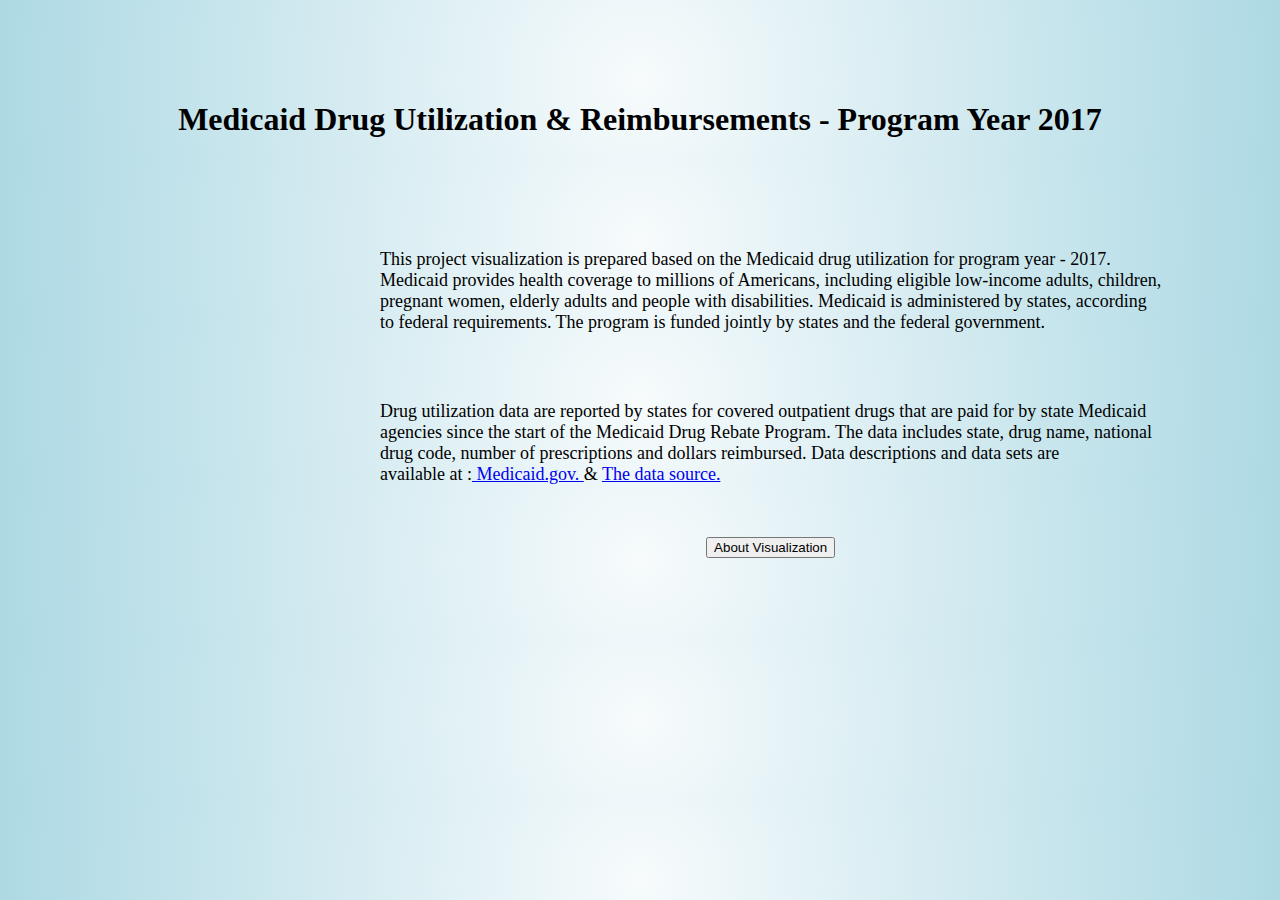
<file: index.html>
<!doctype html>
<html lang="en">
	<head>
		<meta charset="utf-8">
		<title>Medicaid Reimbursements 2017 Analysis</title>
		<link rel="stylesheet" href="css/theme/sky.css" id="theme"> 
		<script type="text/javascript" src="https://d3js.org/d3.v4.min.js"></script>
	
	<style>
		text1 {
				position: absolute;
				left: 380px;
				top: 170px;
			}
	</style>
	
	</head>
	<body>
			<div class="slides">
				<section>
				<br><br><br> <br>
					<h1><center> Medicaid Drug Utilization & Reimbursements - Program Year 2017</center></h1>
				</section>
                <section>
                    <section>
							
							<p style="text-align:center;"> 
						<!--	<small>
							This visualization is presented by Balaji Rajaputra as the final project for CS 498 Data Visualization. <br> 
							This course is part of Masters in Computer Science (Data Science) at <a href="http://illinois.edu/index.html"> University of Illinois - Urbana Champaign </a> </small> -->
							</p>
								<text1>
								<p style="text-align:justify;" style="font-family:arial;"> 
								<font size="4">
							<br><br><br>
                                This project visualization is prepared based on the Medicaid drug utilization for program year - 2017. <br>
								Medicaid provides health coverage to millions of Americans, including eligible low-income  adults, children, <br>
								pregnant women, elderly adults and people with disabilities. Medicaid is administered by states, according <br>
								to federal requirements. The program is funded jointly by states and the federal government.
								</font> </p>
								
								<br><br>
								<p style="text-align:justify;" style="font-family:arial;"> 
								<font size="4">
								Drug utilization data are reported by states for covered outpatient drugs that are paid for by state Medicaid <br>
								agencies since the start of the Medicaid Drug Rebate Program. The data includes state, drug name, national <br>
								drug code, number of prescriptions and dollars reimbursed. Data descriptions and data sets are <br> available at 
:<a href="https://www.medicaid.gov/medicaid/prescription-drugs/state-drug-utilization-data/state-drug-utilization-data-faq/index.html"> Medicaid.gov. </a> 
& <a href="https://data.medicaid.gov/State-Drug-Utilization/State-Drug-Utilization-Data-2017/3v5r-x5x9"> The data source. </a>
      </font></p>
<br><br>	  
						<center> <Strong> <button onclick="location.href = 'aboutvisualization.html';" id="myButton" class="float-left submit-button" >About Visualization</button></Strong> </center>
				</section>
			</div>
			</text1>
	</body>
</html>
</file>
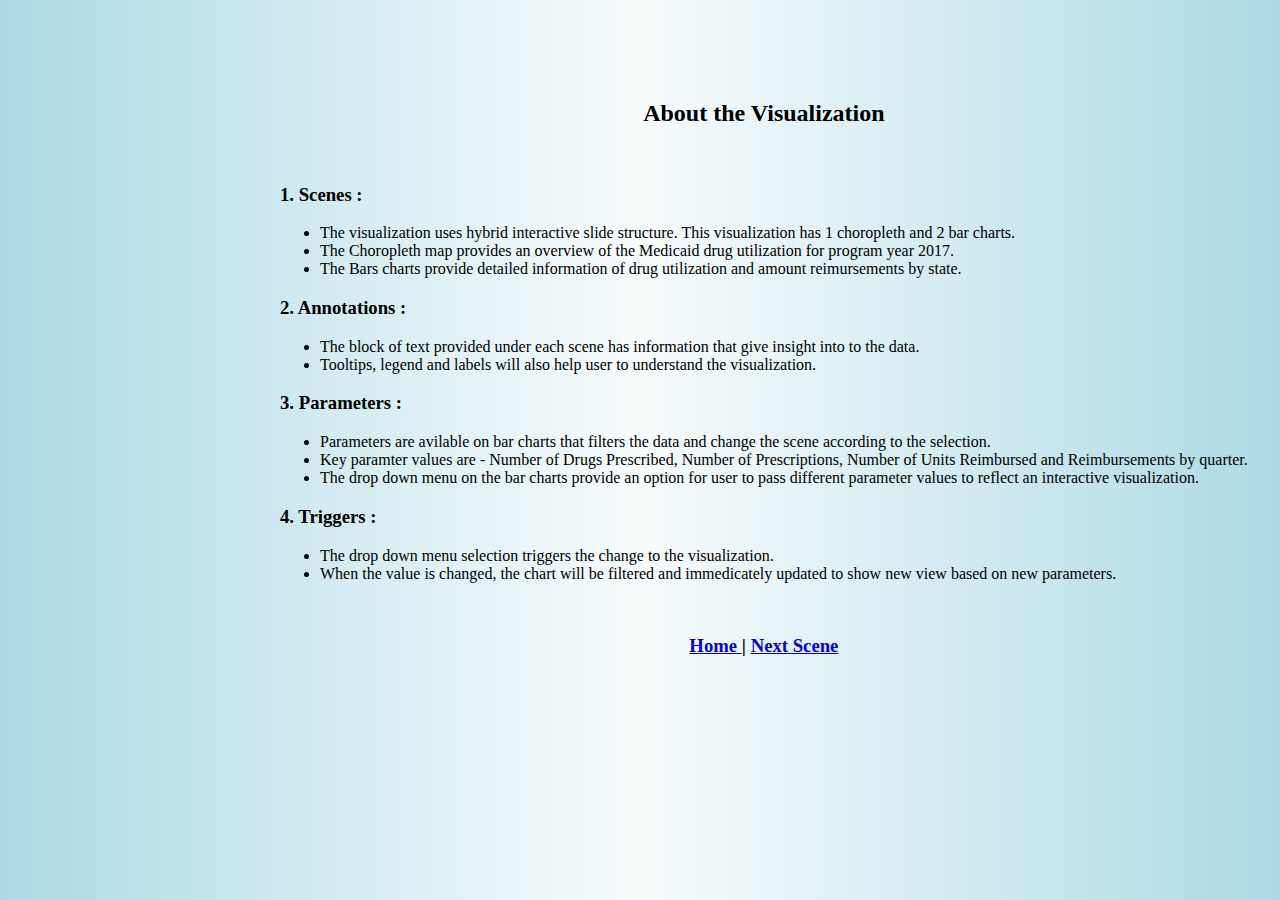
<file: aboutvisualization.html>
<!doctype html>
<html lang="en">


	<head>
		<meta charset="utf-8">

		<title>Medicaid Reimbursements 2017 Analysis</title>
		<link rel="stylesheet" href="css/theme/sky.css" id="theme"> 
		<!-- Load D3 -->
		<script type="text/javascript" src="https://d3js.org/d3.v4.min.js"></script>
		<style>
			Header {
				position: absolute;
				left: 350px;
				top: 0px;
			}
			dropP {
				position: absolute;
				left: 750px;
				top: 25px;
			}

			text1 {
				position: absolute;
				left: 280px;
				top: 80px;
			}
			
		</style>
		
	</head>

	<body>
			<div class="slides"> 
                <section>
                    <section>
					<text1>
                        <center><h2>About the Visualization</h2> </center>
							<br>	
							<h3> 1. Scenes : </h3>
							<p align ="justify">
							<ul>
							 <li>The visualization uses hybrid interactive slide structure. This visualization has 1 choropleth and 2 bar charts. </li>
							 <li>The Choropleth map provides an overview of the Medicaid drug utilization for program year 2017. </li>
							 <li>The Bars charts provide detailed information of drug utilization and amount reimursements by state.
							</ul>
							</p>
							
							<h3> 2. Annotations :</h3>
							<p align ="justify">
							 <ul>
							 <li>The block of text provided under each scene has information that give insight into to the data. </li>
							 <li>Tooltips, legend and labels will also help user to understand the visualization. </il>
							</ul>
							</p>
							
							<h3> 3. Parameters :</h3>
							<p align ="justify">
							 <ul>
							 <li>Parameters are avilable on bar charts that filters the data and change the scene according to the selection.</li>
							 <li>Key paramter values are - Number of Drugs Prescribed, Number of Prescriptions, Number of Units Reimbursed and Reimbursements by quarter.</li>
							 <li>The drop down menu on the bar charts provide an option for user to pass different parameter values to reflect an interactive visualization.</li>
							 </ul>
							</p>
							 
							<h3> 4. Triggers :</h3>
							<p align ="justify">							
							<ul>
							<li>The drop down menu selection triggers the change to the visualization. </li>
							<li>When the value is changed, the chart will be filtered and immedicately updated to show new view based on new parameters.</li>
							</ul>
							</p>
							
						<br>
						<h3 align = "center"> <a href="index.html"> Home </a>  |  <a href="index_GEO.html">Next Scene</a> </h3> </center>
					</text1>
				</section>
			</div>
	</body>
</html>
</file>
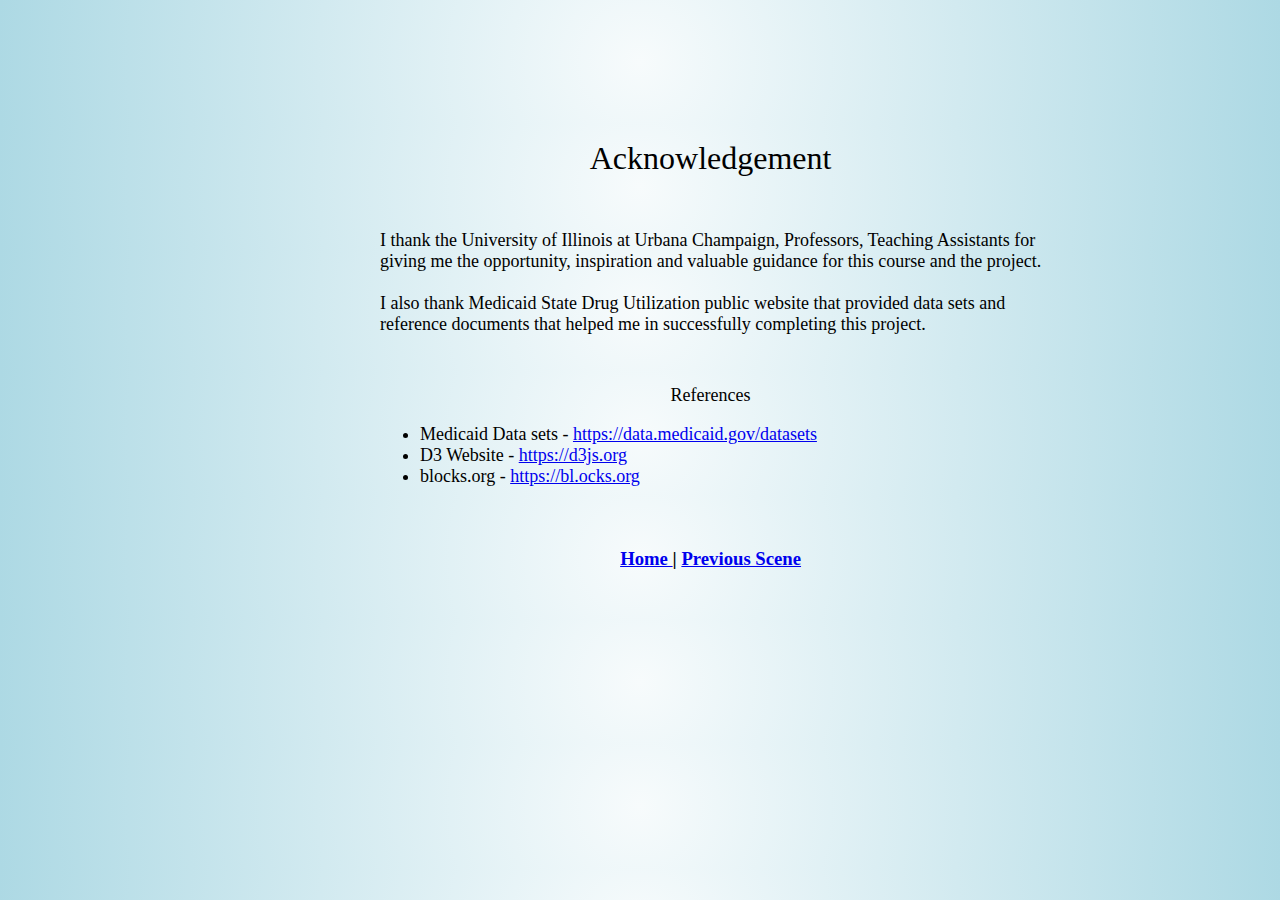
<file: acknowledgement.html>
<!doctype html>
<html lang="en">
	<head>
		<meta charset="utf-8">

		<link rel="stylesheet" href="css/theme/sky.css" id="theme"> 
		<script type="text/javascript" src="https://d3js.org/d3.v4.min.js"></script>
		<style>
		text1 {
				position: absolute;
				left: 380px;
				top: 140px;
			}
		</style>
	</head>

	<body>
			<div class="slides">
                <section>
                    <section><br><br><br><br><br>
					<br><text1>
                        <font size="6"><center>Acknowledgement </center></font>
						<br>
							
							<p style="text-align:justify;" style="font-family:arial;">  
								<font size="4"> 
											I thank the University of Illinois at Urbana Champaign, Professors, Teaching Assistants for <br>
											giving me the opportunity, inspiration and valuable guidance for this course and the project. <br> <br>
											
											I also thank Medicaid State Drug Utilization public website that provided data sets and <br>
												 reference documents that helped me in successfully completing this project. 
							</font></P><br>
							</p>
							<font size="4"><center> References </center></font>
							<p style="text-align:center;" style="font-family:arial;"> 
								<font size="4"> 
										<nav>
										<ul>
											<li>Medicaid Data sets - <a href="https://data.medicaid.gov/browse?limitTo=datasets"> https://data.medicaid.gov/datasets</a> </li>
											<li>D3 Website - <a href="https://d3js.org"> https://d3js.org </a> </li>
											<li>blocks.org  - <a href="https://bl.ocks.org/"> https://bl.ocks.org</a></li>
										<!--	<li>Udemy Course by Luis Ramirez - <a href="https://www.udemy.com/learn-d3js-for-data-visualization/"> https://www.udemy.com/learn-d3js</a></li>
											<li>This Project Source code @ <a href="https://github.com/BalajiRajaputra/BalajiRajaputra.github.io"> Github </a> -->
											<br> <br>
											
										</ul>
										</nav>
							</font>
							
						<!--<h3 align = "center"> <a href="index.html"> Home </a>  |  <a href="aboutvisualization.html">About Visualization</a>  |  <a href="index_BQBS.html">Previous Scene</a></h3> </center>-->
												<h3 align = "center"> <a href="index.html"> Home </a>  |  <a href="index_BQBS.html">Previous Scene</a></h3> </center>
				</section>
			</div>
			</text1>
	</body>
</html>
</file>
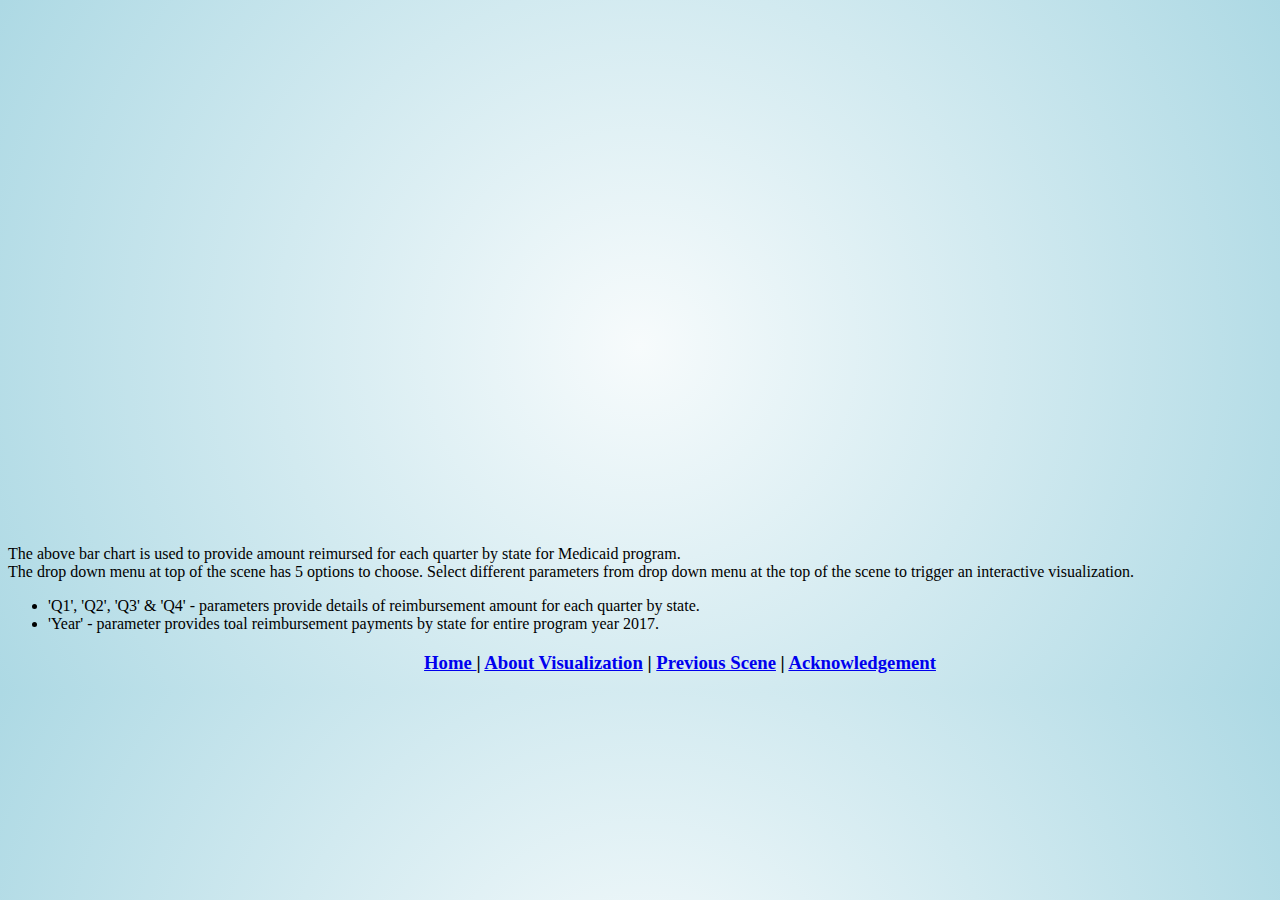
<file: index_BQBS.html>
<!DOCTYPE html>
<html lang="en">
<head>
    <meta charset="UTF-8">
    <title>D3 Bar Chart</title>
    <link rel="stylesheet" type="text/css" href="css/barstyle.css">
	<link rel="stylesheet" href="css/theme/sky.css" id="theme"> 
</head>
<body>
    <div id="chart"></div>
	<div id="tooltip"></div>
	<div id="drop" align=center></div> 
	<svg width="960" height="500" ></svg>
    <script src="https://d3js.org/d3.v4.js" charset="utf-8"></script>
    <script src="js/MedBQBS.js"></script>
	
<p style="text-align:justify;" style="font-family:arial;"> 
	<font size="3">
		The above bar chart is used to provide amount reimursed for each quarter by state for Medicaid program. <br>
		The drop down menu at top of the scene has 5 options to choose. Select different parameters from drop down menu at the top of the scene to trigger an interactive visualization.
		<ul>
			<li>'Q1', 'Q2', 'Q3' & 'Q4' - parameters provide details of reimbursement amount for each quarter by state. </li>
			<li>'Year' - parameter provides toal reimbursement payments by state for entire program year 2017. </li>
		<ul>
			
		</font></p>
<h3 align = "center"> <a href="index.html"> Home </a>  |  <a href="aboutvisualization.html">About Visualization</a>  |  <a href="index_TIBar.html">Previous Scene</a>  |  <a href="acknowledgement.html">Acknowledgement</a></h3> </center>

</body>
</html>
</file>
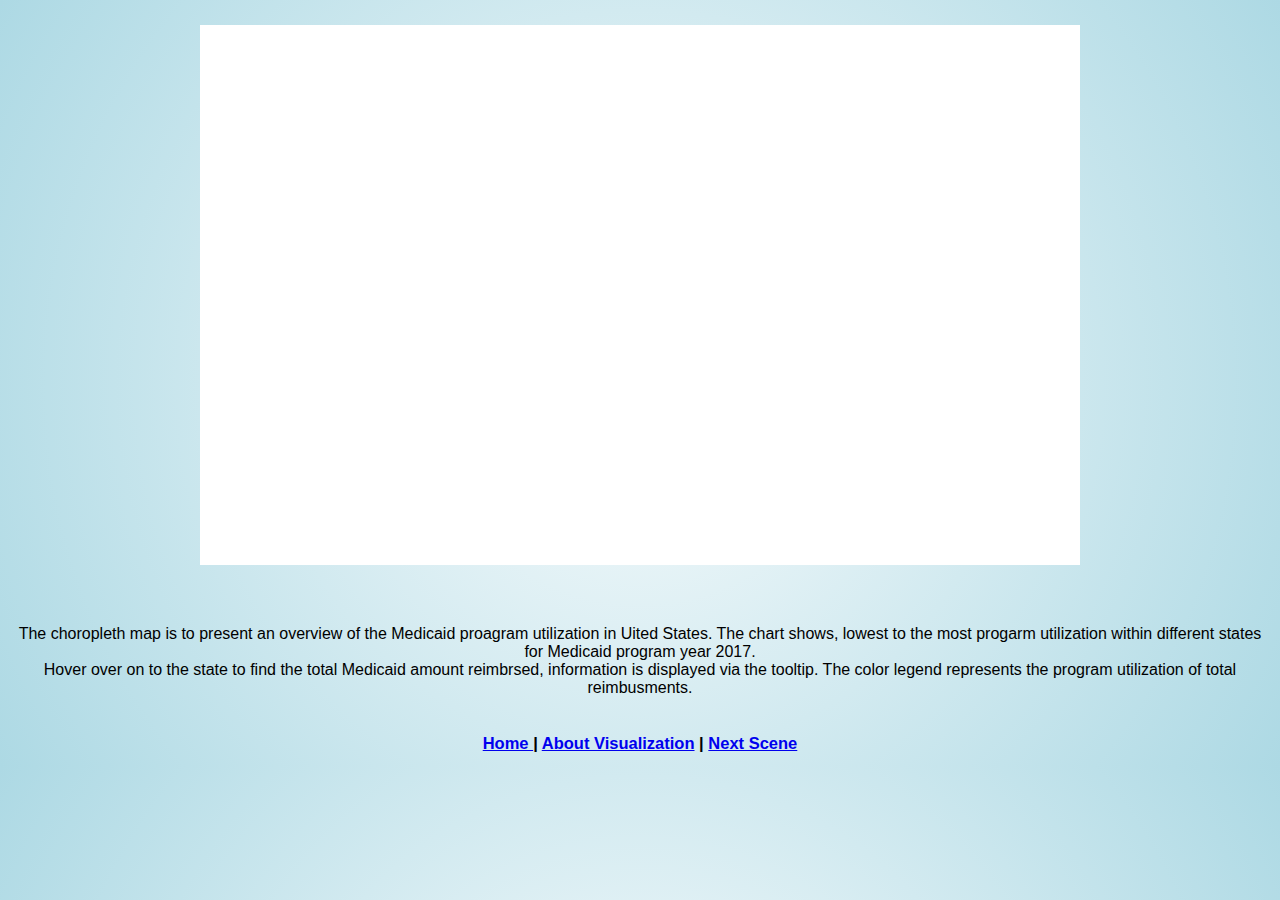
<file: index_GEO.html>
<!DOCTYPE html>
<html lang="en">
<head>
    <meta charset="UTF-8">
    <title>D3 Maps</title>
    <link rel="stylesheet" type="text/css" href="css/geostyle.css">
	<link rel="stylesheet" href="css/theme/sky.css" id="theme"> 
   
</head>
<body>
    <div id="chart"></div>
    <script src="https://d3js.org/d3.v4.js"></script>
    <script src="js/appGeo.js"></script>
	<br><br>
	<p style="text-align:center;" style="font-family:arial;"> 
	<font size="3">
		 The choropleth map is to present an overview of the Medicaid proagram utilization in Uited States. The chart shows, lowest to the most progarm utilization within different states for Medicaid program year 2017.
		 <br>
		 Hover over on to the state to find the total Medicaid amount reimbrsed, information is displayed via the tooltip. The color legend represents the program utilization of total reimbusments. 
		
</font>	</p> <br>	

<!--<center> <button onclick="location.href = 'index.html';" id="myButton" class="float-left submit-button" >Home</button></Strong> <button onclick="location.href = 'index_GEO.html';" id="myButton" class="float-left submit-button" >Next Scene</button>  </center> -->
   <h2 align = "center"> <a href="index.html"> Home </a>  |  <a href="aboutvisualization.html">About Visualization</a>  |  <a href="index_TIBar.html">Next Scene</a></h2>
</body>
</html>
</file>
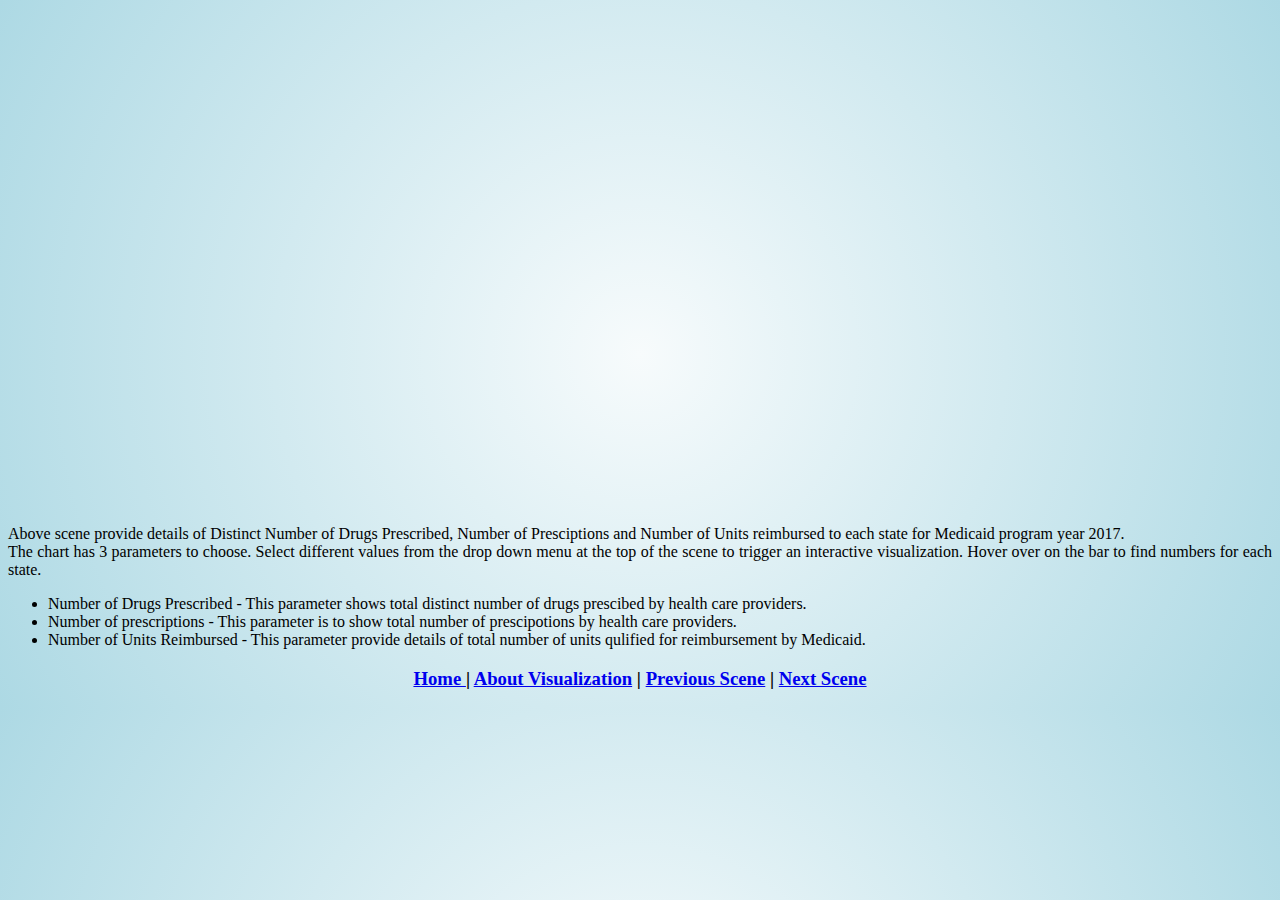
<file: index_TIBar.html>
<!DOCTYPE html>
<html lang="en">
<head>
    <meta charset="UTF-8">
    <title>D3 Bar Chart</title>
    <link rel="stylesheet" type="text/css" href="css/barstyle.css">
	<link rel="stylesheet" href="css/theme/sky.css" id="theme"> 
</head>
<body>
    <div id="chart"></div>
	<div id="tooltip"></div>
	<div id="drop" align=center></div> 
	<svg align="right" width="960" height="480"></svg> 
    <script src="https://d3js.org/d3.v4.js" charset="utf-8"></script>
    <script src="js/TextInteractiveBar.js"></script> 

<p style="text-align:justify;" style="font-family:arial;"> 
	<font size="3">
		Above scene provide details of Distinct Number of Drugs Prescribed, Number of Presciptions and Number of Units reimbursed 
		to each state for Medicaid program year 2017. <br>
		The chart has 3 parameters to choose. Select different values from the drop down menu at the top of the scene to trigger an interactive visualization. Hover over on the bar to find numbers for each state. <br> 
				<ul>
					<li> Number of Drugs Prescribed - This parameter shows total distinct number of drugs prescibed by health care providers.</li>
					<li> Number of prescriptions - This parameter is to show total number of prescipotions by health care providers.</li>
					<li> Number of Units Reimbursed - This parameter provide details of total number of units qulified for reimbursement by Medicaid.<br>
				</ul>
		</font></p>
</p>
<h3 align = "center"> <a href="index.html"> Home </a>  |  <a href="aboutvisualization.html">About Visualization</a>  |  <a href="index_GEO.html">Previous Scene</a>  |  <a href="index_BQBS.html">Next Scene</a></h3> </center>

</body>
</html>
</file>
<file: css/theme/sky.css>
/**
 * Sky theme for reveal.js.
 *
 * Copyright (C) 2011-2012 Hakim El Hattab, http://hakim.se
 */
@import url(https://fonts.googleapis.com/css?family=Quicksand:400,700,400italic,700italic);
@import url(https://fonts.googleapis.com/css?family=Open+Sans:400italic,700italic,400,700);
.reveal a {
  line-height: 1.3em; }

/*********************************************
 * GLOBAL STYLES
 *********************************************/
body {
  background: #add9e4;
  background: -moz-radial-gradient(center, circle cover, #f7fbfc 0%, #add9e4 100%);
  background: -webkit-gradient(radial, center center, 0px, center center, 100%, color-stop(0%, #f7fbfc), color-stop(100%, #add9e4));
  background: -webkit-radial-gradient(center, circle cover, #f7fbfc 0%, #add9e4 100%);
  background: -o-radial-gradient(center, circle cover, #f7fbfc 0%, #add9e4 100%);
  background: -ms-radial-gradient(center, circle cover, #f7fbfc 0%, #add9e4 100%);
  background: radial-gradient(center, circle cover, #f7fbfc 0%, #add9e4 100%);
  background-color: #f7fbfc; }

.reveal {
  font-family: "Open Sans", sans-serif;
  font-size: 40px;
  font-weight: normal;
  color: #333; }

::selection {
  color: #fff;
  background: #134674;
  text-shadow: none; }

::-moz-selection {
  color: #fff;
  background: #134674;
  text-shadow: none; }

.reveal .slides > section,
.reveal .slides > section > section {
  line-height: 1.3;
  font-weight: inherit; }

/*********************************************
 * HEADERS
 *********************************************/
.reveal h1,
.reveal h2,
.reveal h3,
.reveal h4,
.reveal h5,
.reveal h6 {
  margin: 0 0 20px 0;
  color: #333;
  font-family: "Quicksand", sans-serif;
  font-weight: normal;
  line-height: 1.2;
  letter-spacing: -0.08em;
  text-transform: uppercase;
  text-shadow: none;
  word-wrap: break-word; }

.reveal h1 {
  font-size: 3.77em; }

.reveal h2 {
  font-size: 2.11em; }

.reveal h3 {
  font-size: 1.55em; }

.reveal h4 {
  font-size: 1em; }

.reveal h1 {
  text-shadow: none; }

/*********************************************
 * OTHER
 *********************************************/
.reveal p {
  margin: 20px 0;
  line-height: 1.3; }

/* Ensure certain elements are never larger than the slide itself */
.reveal img,
.reveal video,
.reveal iframe {
  max-width: 95%;
  max-height: 95%; }

.reveal strong,
.reveal b {
  font-weight: bold; }

.reveal em {
  font-style: italic; }

.reveal ol,
.reveal dl,
.reveal ul {
  display: inline-block;
  text-align: left;
  margin: 0 0 0 1em; }

.reveal ol {
  list-style-type: decimal; }

.reveal ul {
  list-style-type: disc; }

.reveal ul ul {
  list-style-type: square; }

.reveal ul ul ul {
  list-style-type: circle; }

.reveal ul ul,
.reveal ul ol,
.reveal ol ol,
.reveal ol ul {
  display: block;
  margin-left: 40px; }

.reveal dt {
  font-weight: bold; }

.reveal dd {
  margin-left: 40px; }

.reveal q,
.reveal blockquote {
  quotes: none; }

.reveal blockquote {
  display: block;
  position: relative;
  width: 70%;
  margin: 20px auto;
  padding: 5px;
  font-style: italic;
  background: rgba(255, 255, 255, 0.05);
  box-shadow: 0px 0px 2px rgba(0, 0, 0, 0.2); }

.reveal blockquote p:first-child,
.reveal blockquote p:last-child {
  display: inline-block; }

.reveal q {
  font-style: italic; }

.reveal pre {
  display: block;
  position: relative;
  width: 90%;
  margin: 20px auto;
  text-align: left;
  font-size: 0.55em;
  font-family: monospace;
  line-height: 1.2em;
  word-wrap: break-word;
  box-shadow: 0px 0px 6px rgba(0, 0, 0, 0.3); }

.reveal code {
  font-family: monospace; }

.reveal pre code {
  display: block;
  padding: 5px;
  overflow: auto;
  max-height: 400px;
  word-wrap: normal; }

.reveal table {
  margin: auto;
  border-collapse: collapse;
  border-spacing: 0; }

.reveal table th {
  font-weight: bold; }

.reveal table th,
.reveal table td {
  text-align: left;
  padding: 0.2em 0.5em 0.2em 0.5em;
  border-bottom: 1px solid; }

.reveal table th[align="center"],
.reveal table td[align="center"] {
  text-align: center; }

.reveal table th[align="right"],
.reveal table td[align="right"] {
  text-align: right; }

.reveal table tbody tr:last-child th,
.reveal table tbody tr:last-child td {
  border-bottom: none; }

.reveal sup {
  vertical-align: super; }

.reveal sub {
  vertical-align: sub; }

.reveal small {
  display: inline-block;
  font-size: 0.6em;
  line-height: 1.2em;
  vertical-align: top; }

.reveal small * {
  vertical-align: top; }

/*********************************************
 * LINKS
 *********************************************/
.reveal a {
  color: #3b759e;
  text-decoration: none;
  -webkit-transition: color .15s ease;
  -moz-transition: color .15s ease;
  transition: color .15s ease; }

.reveal a:hover {
  color: #74a7cb;
  text-shadow: none;
  border: none; }

.reveal .roll span:after {
  color: #fff;
  background: #264c66; }

/*********************************************
 * IMAGES
 *********************************************/
.reveal section img {
  margin: 15px 0px;
  background: rgba(255, 255, 255, 0.12);
  border: 4px solid #333;
  box-shadow: 0 0 10px rgba(0, 0, 0, 0.15); }

.reveal section img.plain {
  border: 0;
  box-shadow: none; }

.reveal a img {
  -webkit-transition: all .15s linear;
  -moz-transition: all .15s linear;
  transition: all .15s linear; }

.reveal a:hover img {
  background: rgba(255, 255, 255, 0.2);
  border-color: #3b759e;
  box-shadow: 0 0 20px rgba(0, 0, 0, 0.55); }

/*********************************************
 * NAVIGATION CONTROLS
 *********************************************/
.reveal .controls .navigate-left,
.reveal .controls .navigate-left.enabled {
  border-right-color: #3b759e; }

.reveal .controls .navigate-right,
.reveal .controls .navigate-right.enabled {
  border-left-color: #3b759e; }

.reveal .controls .navigate-up,
.reveal .controls .navigate-up.enabled {
  border-bottom-color: #3b759e; }

.reveal .controls .navigate-down,
.reveal .controls .navigate-down.enabled {
  border-top-color: #3b759e; }

.reveal .controls .navigate-left.enabled:hover {
  border-right-color: #74a7cb; }

.reveal .controls .navigate-right.enabled:hover {
  border-left-color: #74a7cb; }

.reveal .controls .navigate-up.enabled:hover {
  border-bottom-color: #74a7cb; }

.reveal .controls .navigate-down.enabled:hover {
  border-top-color: #74a7cb; }

/*********************************************
 * PROGRESS BAR
 *********************************************/
.reveal .progress {
  background: rgba(0, 0, 0, 0.2); }

.reveal .progress span {
  background: #3b759e;
  -webkit-transition: width 800ms cubic-bezier(0.26, 0.86, 0.44, 0.985);
  -moz-transition: width 800ms cubic-bezier(0.26, 0.86, 0.44, 0.985);
  transition: width 800ms cubic-bezier(0.26, 0.86, 0.44, 0.985); }
</file>
<file: css/barstyle.css>
#chart{

	background-color: white;
    /*background-color: #606060; */
    margin: 25px auto;
}
.bar{
    display: inline-block;
    fill: Steelblue;
    width: 15px;
    margin-right: 1px;
}
rect:hover{
    fill: red;
    transition: 0.10s all ease-in;
}

#tooltip {
    position: absolute;
    width: 1000px;
    padding: 10px;
    background-color: white;
    border-radius: 5px;
    border: 2px solid #000;
    pointer-events: none;
    display: none;
    font-family: sans-serif;
	font-size: 16px;
    font-weight: bold;

}

canvas {
    display: block;
    width: 100%;
    visibility: hidden;
}
</file>
<file: css/geostyle.css>
#chart{
    width: 880px;
    height: 540px;
	background-color: white;
    /*background-color: #606060; */
    margin: 25px auto;
}
#buttons{
    width: 800px;
    margin: 25px auto;
    text-align: center;
}
button{
    background-color: #000;
    color: #fff;
    width: 120px;
    padding: 10px;
    font-size: 20px;
    text-align: center;
    border: 0;
    outline: 0;
    transition: all .2s linear;
    cursor: pointer;
}
button:hover{
    background-color: black;
}
/* Legend Font Style */
body {
	font: 11px sans-serif;
	background-color: #ffffff;
}
        
/* Legend Position Style */
.legend {
	position:absolute;
	left:1080px;
	top:250px;
}

.axis text {
	font: 10px sans-serif;
}

.axis line, .axis path {
	fill: none;
	stroke: #000;
	shape-rendering: crispEdges;
}
#tooltip {
    position: absolute;
    width: 1000px;
    padding: 10px;
    background-color: white;
    border-radius: 5px;
    border: 2px solid #000;
    pointer-events: none;
    display: none;
    font-family: sans-serif;
	font-size: 16px;
    font-weight: bold;

}
.topright {
    position: absolute;
    top: 8px;
    right: 16px;
    font-size: 18px;
}
</file>
